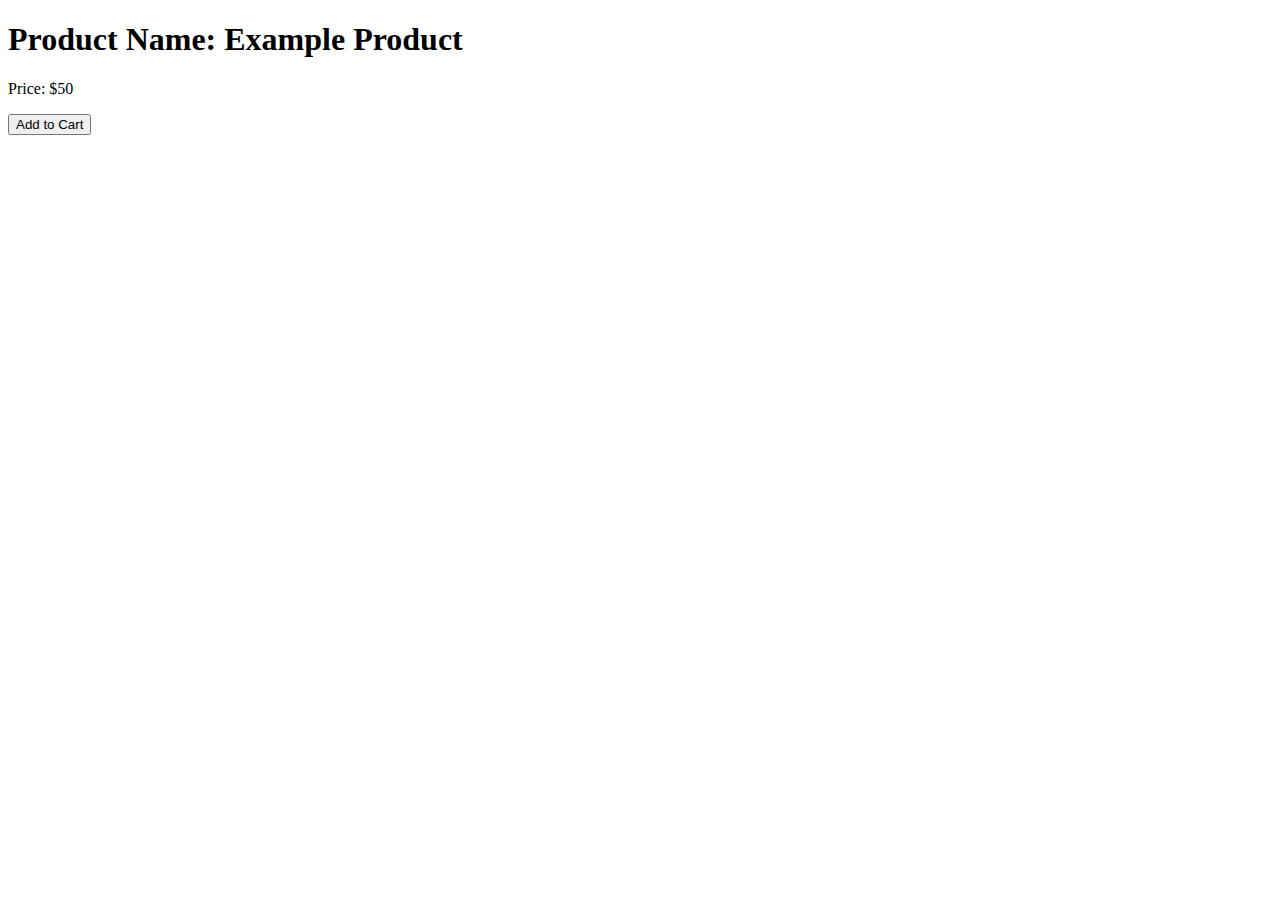
<file: jsonFiles/addTocart/index.html>
<!DOCTYPE html>
<html lang="en">
<head>
<meta charset="UTF-8">
<meta name="viewport" content="width=device-width, initial-scale=1.0">
<title>Product Page</title>
</head>
<body>

<h1>Product Name: Example Product</h1>
<p>Price: $50</p>
<button id="addToCartBtn">Add to Cart</button>

<script src="index.js"></script>
</body>
</html>
</file>
